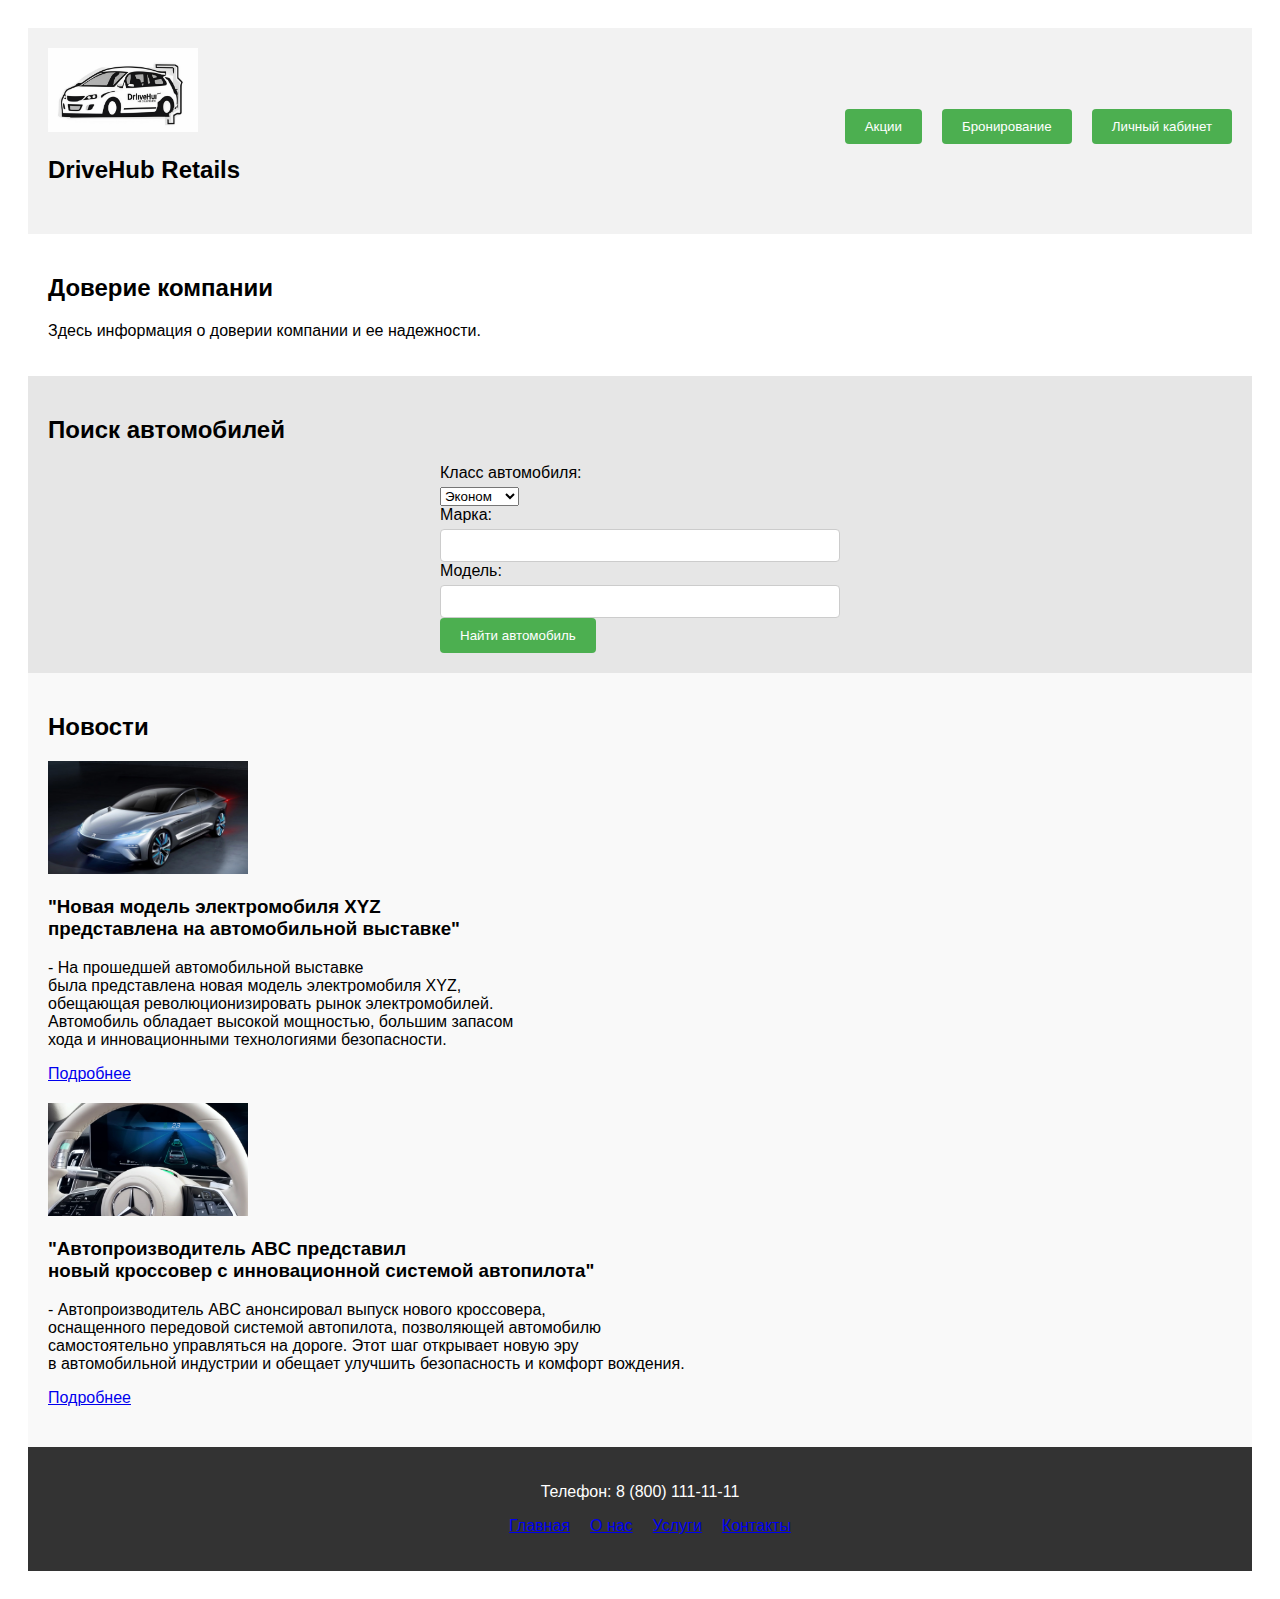
<file: index.html>
<!DOCTYPE html>
<html lang="en">
<head>
    <meta charset="UTF-8">
    <meta name="viewport" content="width=device-width, initial-scale=1.0">
    <title>Landing Page</title>
    <link rel="stylesheet" href="styles.css">
</head>
<body>

    <header>
        <div class="logo">
            <img src="logo.png" alt="Логотип компании"> <h2>DriveHub Retails</h2>
        </div>
        <nav>
            <ul>
                <li><button type="button" onclick="redirectToAnotherPage()">Акции</button></li>
                <li><button type="button" onclick="redirectToAnotherPage()">Бронирование</button></li>
                <style>
                    .dropdown {
                      position: relative;
                      display: inline-block;
                    }
                    
                    .dropdown-content {
                      display: none;
                      position: absolute;
                      background-color: #f9f9f9;
                      min-width: 160px;
                      box-shadow: 0px 8px 16px 0px rgba(0,0,0,0.2);
                      z-index: 1;
                    }
                    
                    .dropdown:hover .dropdown-content {
                      display: block;
                    }
                    </style>
                    </head>
                    <body>
                    
                    <div class="dropdown">
                      <button class="dropbtn">Личный кабинет</button>
                      <div class="dropdown-content">
                        <a href="login.html">Вход</a>
                        <a href="register.html">Регистрация</a>
                      </div>
                    </div>
            </ul>
        </nav>
    </header>

    <section class="trust">
        <h2>Доверие компании</h2>
        <p>Здесь информация о доверии компании и ее надежности.</p>
    </section>

    <section class="search-form">
        <h2>Поиск автомобилей</h2>
        <form id="searchForm">
            <label for="car-class">Класс автомобиля:</label>
            <select id="car-class">
                <option value="economy">Эконом</option>
                <option value="premium">Премиум</option>
            </select>
            <label for="car-brand">Марка:</label>
            <input type="text" id="car-brand">
            <label for="car-model">Модель:</label>
            <input type="text" id="car-model">
            <button type="submit" onclick="searchCars()">Найти автомобиль</button>
        </form>
    </section>

    <section class="news">
        <h2>Новости</h2>
        <div class="news-item">
            <img src="news1.jpg" width="200" alt="Изображение новости 1">
            <h3>"Новая модель электромобиля XYZ <br>
            представлена на автомобильной выставке"</h3>
            <p> - На прошедшей автомобильной выставке <br>
                была представлена новая модель электромобиля XYZ,<br>
                обещающая революционизировать рынок электромобилей.<br>
                Автомобиль обладает высокой мощностью, большим запасом <br>
                хода и инновационными технологиями безопасности.</p>
            <a href="#">Подробнее</a>
        </div>
        <div class="news-item">
            <img src="news2.jpg" width="200" alt="Изображение новости 2">
            <h3>"Автопроизводитель ABC представил <br>
                новый кроссовер с инновационной системой автопилота"</h3>
            <p> - Автопроизводитель ABC анонсировал выпуск нового кроссовера,<br>
                оснащенного передовой системой автопилота, позволяющей автомобилю<br>
                самостоятельно управляться на дороге. Этот шаг открывает новую эру<br>
                в автомобильной индустрии и обещает улучшить безопасность и комфорт вождения.</p>
            <a href="#">Подробнее</a>
        </div>
    </section>

    <footer>
        <div class="contact-info">
            <p>Телефон: 8 (800) 111-11-11</p>
        </div>
        <nav>
            <ul>
                <li><a href="#home">Главная</a></li>
                <li><a href="#about">О нас</a></li>
                <li><a href="#services">Услуги</a></li>
                <li><a href="#contact">Контакты</a></li>
            </ul>
        </nav>
    </footer>

    <script src="script.js"></script>
</body>
</html>
</file>
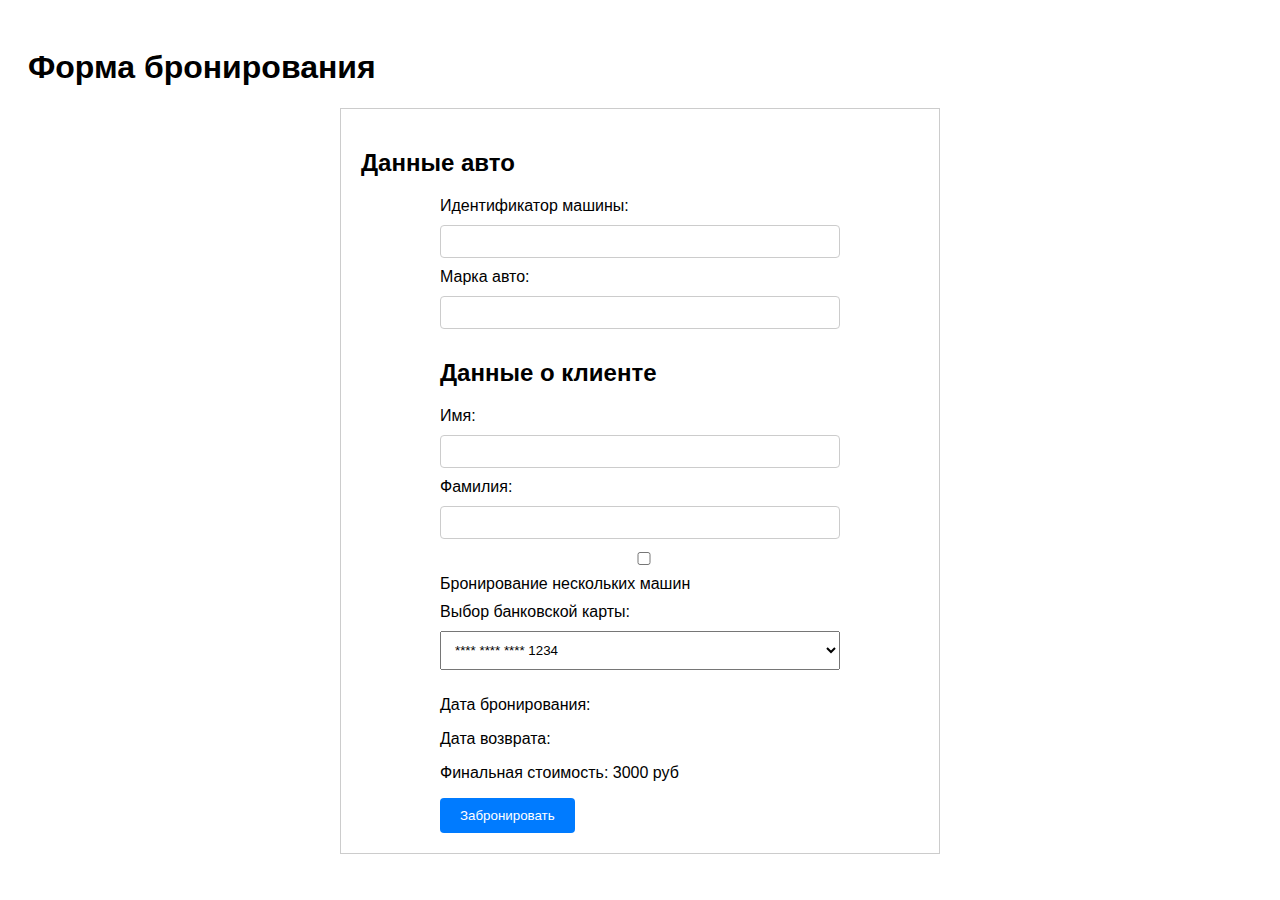
<file: booking.html>
<!DOCTYPE html>
<html lang="en">
<head>
    <meta charset="UTF-8">
    <meta name="viewport" content="width=device-width, initial-scale=1.0">
    <title>Страница бронирования</title>
    <link rel="stylesheet" href="styles.css">
</head>
<body>
    <h1>Форма бронирования</h1>

    <div class="car-form">
        <h2>Данные авто</h2>
        <form id="carBookingForm">
            <label for="carId">Идентификатор машины:</label>
            <input type="text" id="carId">
            <label for="carBrand">Марка авто:</label>
            <input type="text" id="carBrand">

            <h2>Данные о клиенте</h2>
            <label for="firstName">Имя:</label>
            <input type="text" id="firstName">
            <label for="lastName">Фамилия:</label>
            <input type="text" id="lastName">

            <input type="checkbox" id="multipleCars">
            <label for="multipleCars">Бронирование нескольких машин</label>

            <label for="selectedCard">Выбор банковской карты:</label>
            <select id="selectedCard">
                <option value="card1">**** **** **** 1234</option>
                <option value="card2">**** **** **** 5678</option>
            </select>

            <div>
                <p>Дата бронирования: <span id="bookingDate"></span></p>
                <p>Дата возврата: <span id="returnDate"></span></p>
                <p>Финальная стоимость: <span id="finalPrice">3000</span> руб</p>
            </div>

            <button type="submit" onclick="bookCar()">Забронировать</button>
        </form>
    </div>

    <script src="script.js"></script>
</body>
</html>
</file>
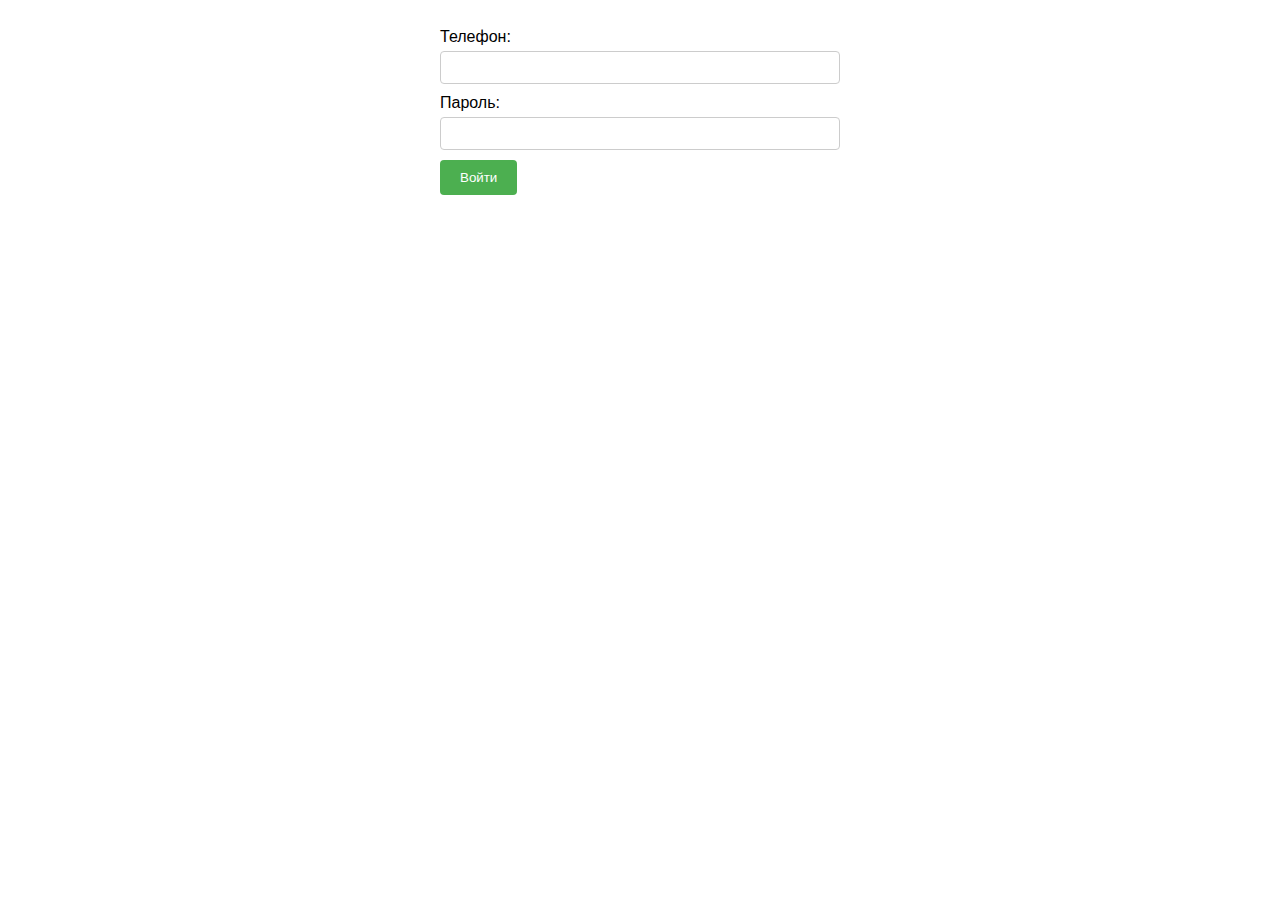
<file: login.html>
<!DOCTYPE html>
<html lang="en">
<head>
  <meta charset="UTF-8">
  <meta name="viewport" content="width=device-width, initial-scale=1.0">
  <link rel="stylesheet" href="styles.css">
  <title>Вход в личный кабинет</title>
</head>
<body>
  <form id="loginForm">
    <div>
      <label for="phone">Телефон:</label>
      <input type="tel" id="phone" name="phone">
    </div>
    <div>
      <label for="password">Пароль:</label>
      <input type="password" id="password" name="password">
    </div>
    <button type="submit">Войти</button>
  </form>

  <script src="script.js"></script>
</body>
</html>
</file>
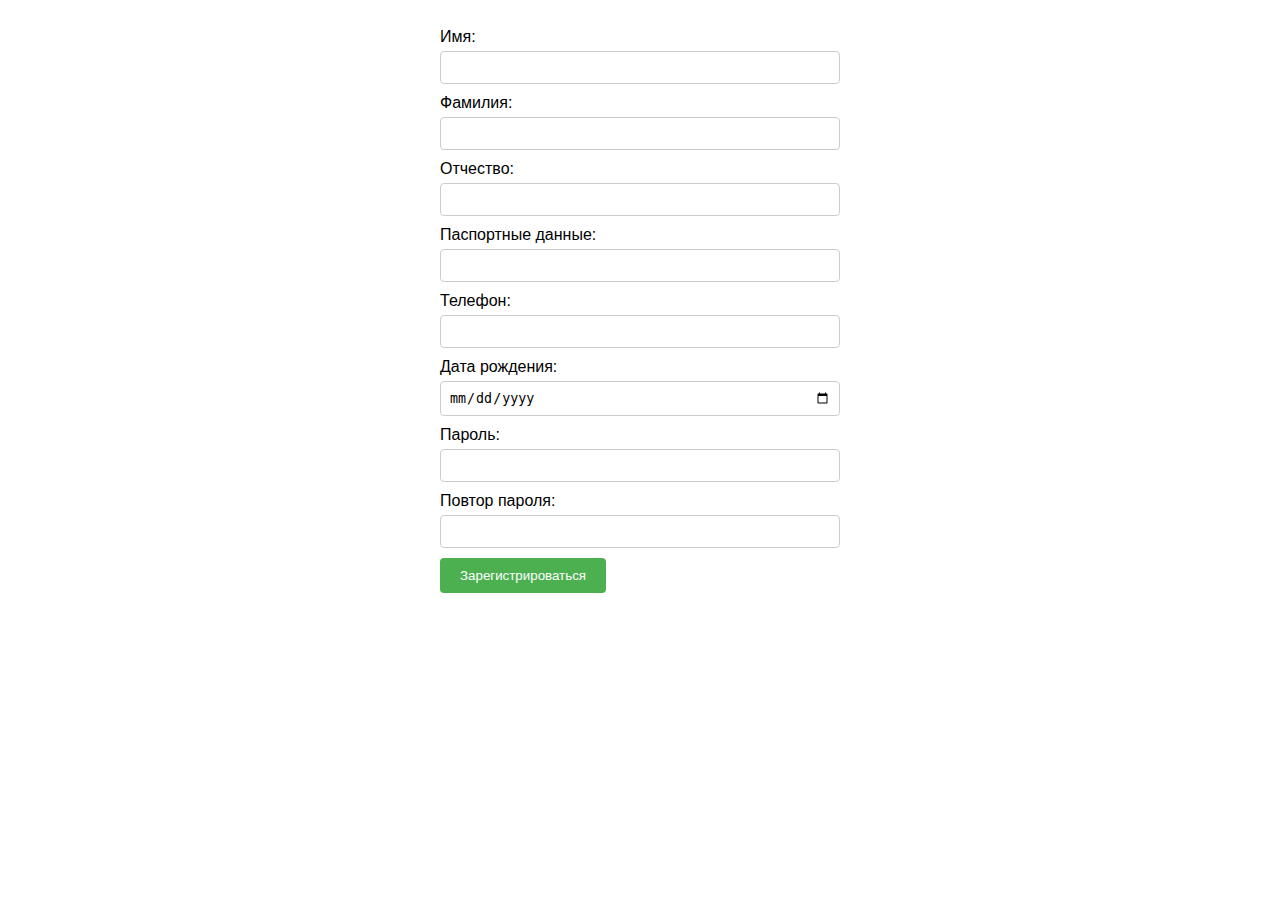
<file: register.html>
<!DOCTYPE html>
<html lang="en">
<head>
  <meta charset="UTF-8">
  <meta name="viewport" content="width=device-width, initial-scale=1.0">
  <link rel="stylesheet" href="styles.css">
  <title>Регистрация</title>
</head>
<body>
  <form id="registrationForm">
    <div>
      <label for="name">Имя:</label>
      <input type="text" id="name" name="name">
    </div>
    <div>
      <label for="surname">Фамилия:</label>
      <input type="text" id="surname" name="surname">
    </div>
    <div>
      <label for="patronymic">Отчество:</label>
      <input type="text" id="patronymic" name="patronymic">
    </div>
    <div>
      <label for="passport">Паспортные данные:</label>
      <input type="text" id="passport" name="passport">
    </div>
    <div>
      <label for="phone">Телефон:</label>
      <input type="tel" id="phone" name="phone">
    </div>
    <div>
      <label for="dob">Дата рождения:</label>
      <input type="date" id="dob" name="dob">
    </div>
    <div>
      <label for="password">Пароль:</label>
      <input type="password" id="password" name="password">
    </div>
    <div>
      <label for="confirmPassword">Повтор пароля:</label>
      <input type="password" id="confirmPassword" name="confirmPassword">
    </div>
    <button type="submit">Зарегистрироваться</button>
  </form>

  <script src="script.js"></script>
</body>
</html>
</file>
<file: styles.css>
/* Стили для шапки сайта */
header {
    background-color: #f2f2f2;
    padding: 20px;
    display: flex;
    justify-content: space-between;
    align-items: center;
}

.logo img {
    max-width: 150px;
}

nav ul {
    list-style: none;
    display: flex;
}

nav ul li {
    margin-right: 20px;
}

.trust {
    padding: 20px;
}

.search-form {
    padding: 20px;
    background-color: #e6e6e6;
}

.news {
    padding: 20px;
    background-color: #f9f9f9;
}

.news-item {
    margin-bottom: 20px;
}

footer {
    background-color: #333;
    color: #fff;
    text-align: center;
    padding: 20px;
}

footer nav ul {
    display: flex;
    justify-content: center;
}

footer nav ul li {
    margin-right: 20px;
}

.car-form {
    max-width: 600px;
    margin: 0 auto;
    padding: 20px;
    border: 1px solid #ccc;
}

.car-form label {
    display: block;
    margin-bottom: 10px;
}

.car-form input, .car-form select {
    width: 100%;
    padding: 10px;
    margin-bottom: 10px;
}

.car-form input[type="checkbox"] {
    margin-bottom: 10px;
}

.car-form button {
    padding: 10px 20px;
    background-color: #007bff;
    color: #fff;
    border: none;
    cursor: pointer;
}

* {
    box-sizing: border-box;
  }
  
  body {
    font-family: Arial, sans-serif;
    padding: 20px;
  }
  
  form {
    max-width: 400px;
    margin: 0 auto;
  }
  
  div {
    margin-bottom: 10px;
  }
  
  label {
    display: block;
    margin-bottom: 5px;
  }
  
  input[type="text"],
  input[type="tel"],
  input[type="date"],
  input[type="password"] {
    width: 100%;
    padding: 8px;
    border: 1px solid #ccc;
    border-radius: 4px;
  }
  
  button {
    background-color: #4CAF50;
    color: white;
    padding: 10px 20px;
    border: none;
    border-radius: 4px;
    cursor: pointer;
  }
  
  button:hover {
    background-color: #45a049;
  }
  
  * {
    box-sizing: border-box;
  }
  
  body {
    font-family: Arial, sans-serif;
    padding: 20px;
  }
  
  form {
    max-width: 400px;
    margin: 0 auto;
  }
  
  div {
    margin-bottom: 10px;
  }
  
  label {
    display: block;
    margin-bottom: 5px;
  }
  
  input[type="tel"],
  input[type="password"] {
    width: 100%;
    padding: 8px;
    border: 1px solid #ccc;
    border-radius: 4px;
  }
  
  button {
    background-color: #4CAF50;
    color: white;
    padding: 10px 20px;
    border: none;
    border-radius: 4px;
    cursor: pointer;
  }
  
  button:hover {
    background-color: #45a049;
  }
</file>
